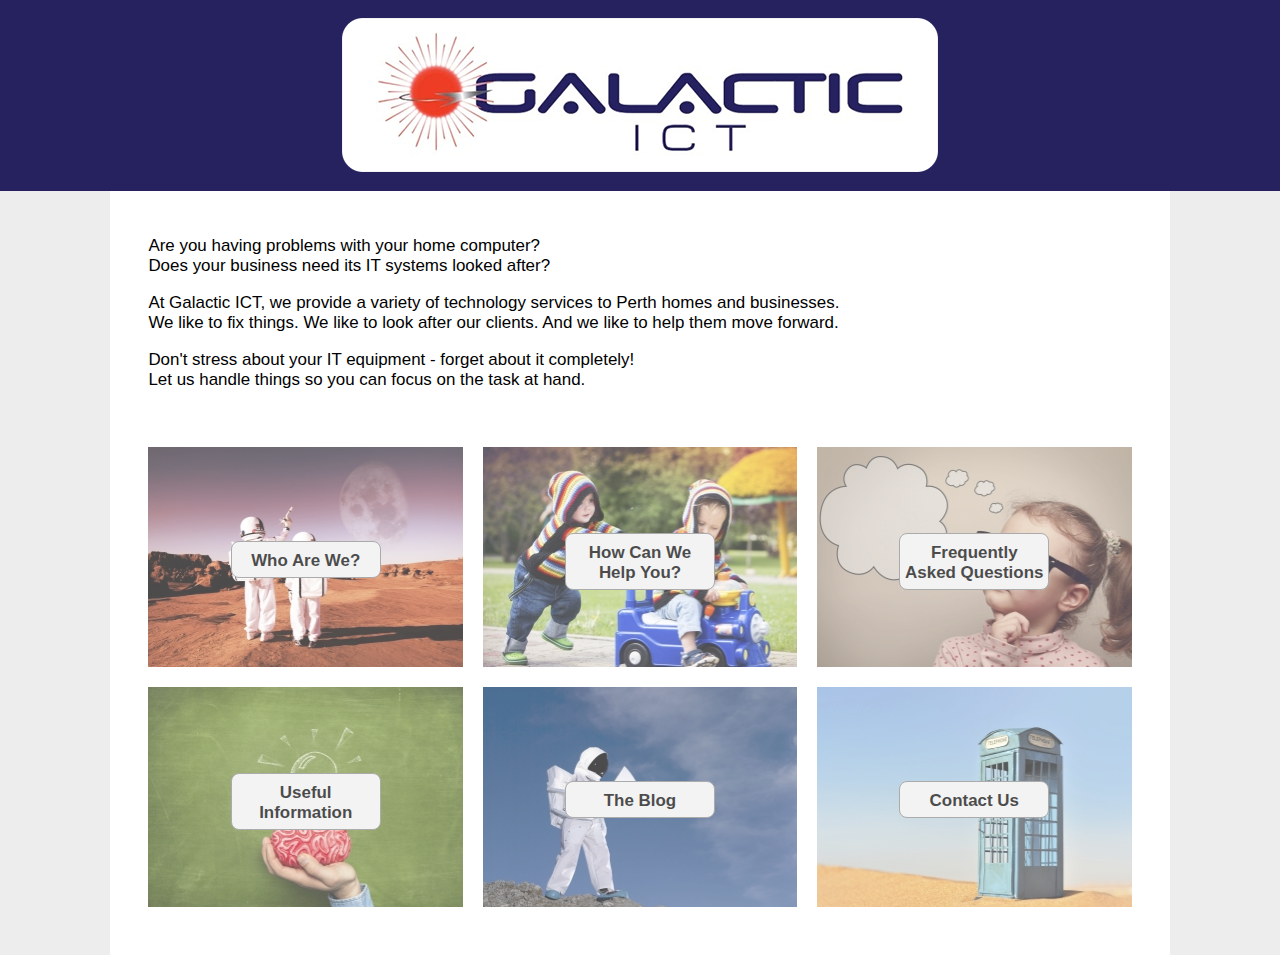
<file: index.html>
<!doctype html>
<html>
<head>
	<meta name="viewport" content="width=device-width, initial-scale=1">
	<title>Galactic ICT</title>
	<link rel="stylesheet" type="text/css" href="main.css">
	<!-- ie8 media query/html5 entity polyfill -->
	<!--[if lt IE 9]>
		<script src="//cdnjs.cloudflare.com/ajax/libs/respond.js/1.4.2/respond.min.js"></script>
	<!-- <![endif] -->
</head>
<body>

<header>
	<div class="container">
		<a href="index.html"><img class="logo" src="images/GICT-logo.png" alt="Galactic ICT" /></a>
		<!-- mobile only phone button -->
		<div class="phone"><a href="tel:+61499888951">0499 888 951</a></div>
	</div>
</header>

<article>
	<div class="container content">
		<!-- mobile only menu button -->
		<a class="menu-button" href="#menu">Menu</a>
	
		<p>Are you having problems with your home computer?<br />
		Does your business need its IT systems looked after?</p>
		<p>At Galactic ICT, we provide a variety of technology services to Perth homes and businesses.<br />
		We like to fix things. We like to look after our clients. And we like to help them move forward.</p>
		<p>Don't stress about your IT equipment - forget about it completely!<br />
		Let us handle things so you can focus on the task at hand.</p>
	</div>
</article>

<nav class="navfront">
	<div class="container content">
		<ul id="menu">
			<li class="menu-who"><a href="about.html"><span>Who Are We?</span></a></li>
			<li class="menu-how twoline"><a href="whatwedo.html"><span>How Can We Help You?</span></a></li>
			<li class="menu-faq twoline last"><a href="faqs.html"><span>Frequently Asked Questions</span></a></li>
			<li class="menu-info twoline"><a href="resources"><span>Useful Information</span></a></li>
			<li class="menu-blog"><a href="blog.html"><span>The Blog</span></a></li>
			<li class="menu-contact last"><a href="contact.html"><span>Contact Us</span></a></li>
			<li class="menu-close"><a href="#">Close Menu</a></li>
		</ul>
		<div class="clear"></div>
	</div>
</nav>

</body>
</html>
</file>
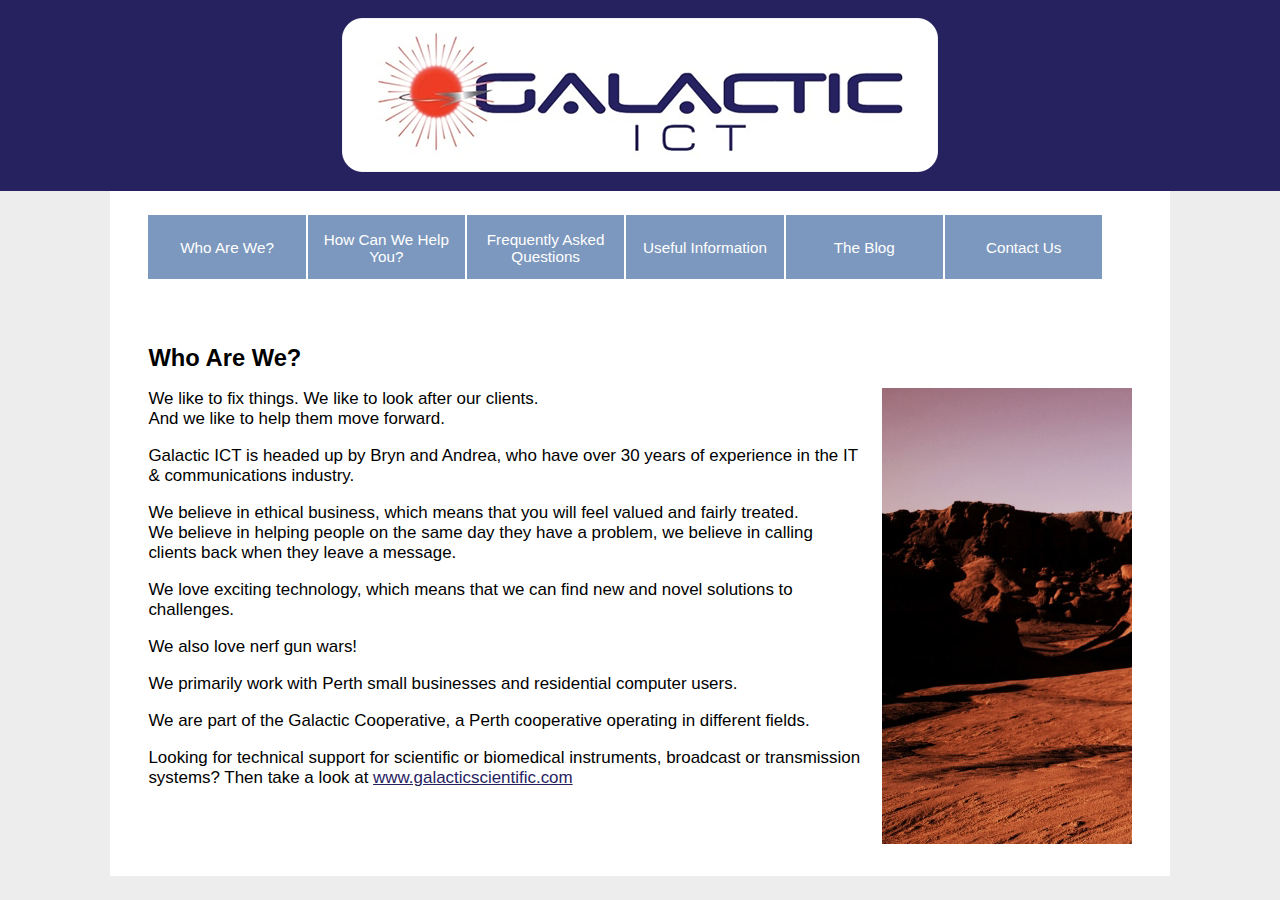
<file: about.html>
<!doctype html>
<html>
<head>
	<meta name="viewport" content="width=device-width, initial-scale=1">
	<title>Galactic ICT</title>
	<link rel="stylesheet" type="text/css" href="main.css">
	<!-- ie8 media query/html5 entity polyfill -->
	<!--[if lt IE 9]>
		<script src="//cdnjs.cloudflare.com/ajax/libs/respond.js/1.4.2/respond.min.js"></script>
	<!-- <![endif] -->
</head>
<body>

<header>
	<div class="container">
		<a href="index.html"><img class="logo" src="images/GICT-logo.png" alt="Galactic ICT" /></a>
		<!-- mobile only phone button -->
		<div class="phone"><a href="tel:+61499888951">0499 888 951</a></div>
	</div>
</header>

<article class="page">
	<div class="container content">
		<!-- mobile only menu button -->
		<a class="menu-button" href="#menu">Menu</a>
	
		<h1>Who Are We?</h1>
		
		<img class="right-image" src="images/tp-aboutscape.jpg" />
		<p>We like to fix things. We like to look after our clients.<br />
		And we like to help them move forward.</p>

		<p>Galactic ICT is headed up by Bryn and Andrea, who have over 30 years of experience in the IT &amp; communications industry.</p>

		<p>We believe in ethical business, which means that you will feel valued and fairly treated.<br />
		We believe in helping people on the same day they have a problem, we believe in calling clients back when they leave a message.</p>

		<p>We love exciting technology, which means that we can find new and novel solutions to challenges.</p>

		<p>We also love nerf gun wars!</p>

		<p>We primarily work with Perth small businesses and residential computer users.</p>

		<p>We are part of the Galactic Cooperative, a Perth cooperative operating in different fields.</p>

		<p>Looking for technical support for scientific or biomedical instruments, broadcast or transmission systems? Then take a look at <a href="http://www.galacticscientific.com" target="_blank">www.galacticscientific.com</a></p>

		<div class="clear"></div>
	</div>
</article>

<nav class="navbar">
	<div class="navcontainer">
	<div class="container">
		<ul id="menu">
			<li class="menu-who"><a href="about.html"><span>Who Are We?</span></a></li>
			<li class="menu-how twoline"><a href="whatwedo.html"><span>How Can We Help You?</span></a></li>
			<li class="menu-faq twoline last"><a href="faqs.html"><span>Frequently Asked Questions</span></a></li>
			<li class="menu-info twoline"><a href="resources.html"><span>Useful Information</span></a></li>
			<li class="menu-blog"><a href="blog.html"><span>The Blog</span></a></li>
			<li class="menu-contact last"><a href="contact.html"><span>Contact Us</span></a></li>
			<li class="menu-close"><a href="#">Close Menu</a></li>
		</ul>
		<div class="clear"></div>
	</div>
	</div>
</nav>


</body>
</html>
</file>
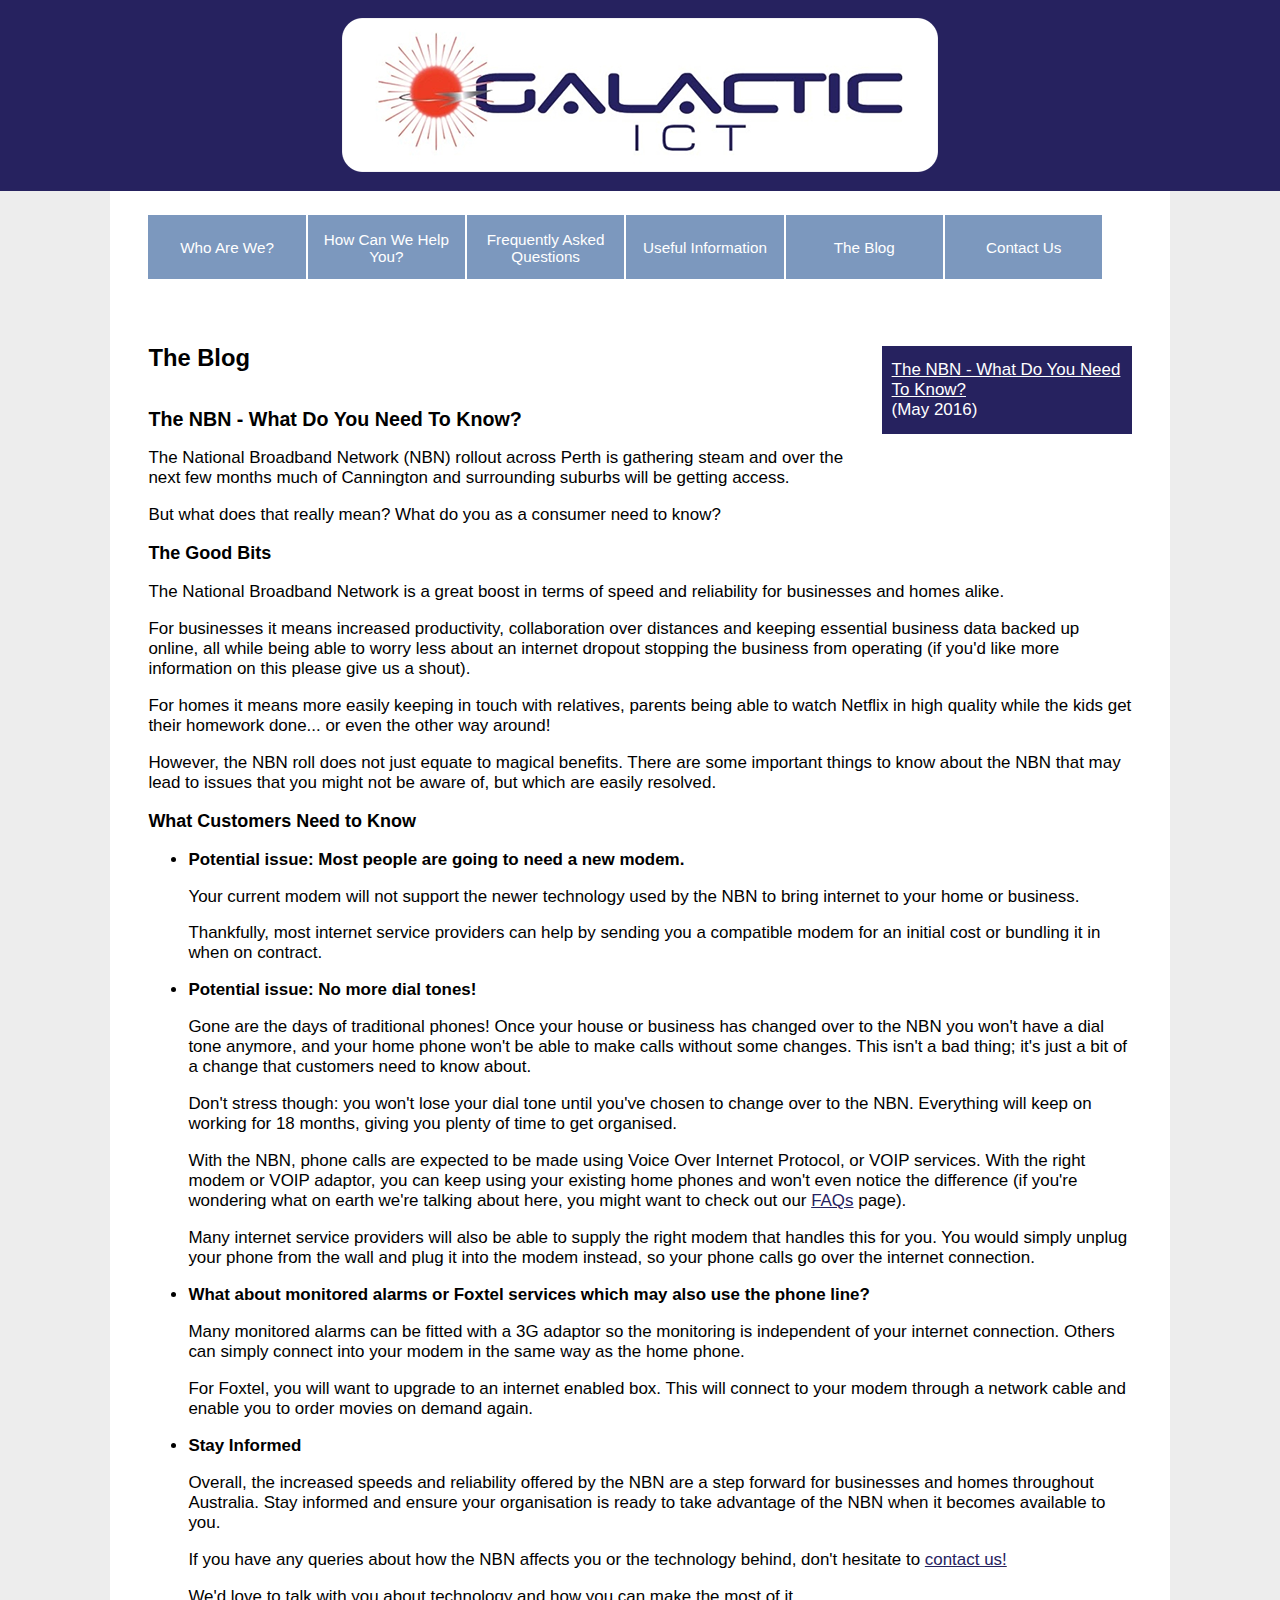
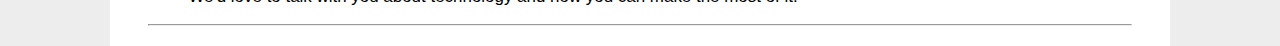
<file: blog.html>
<!doctype html>
<html>
<head>
	<meta name="viewport" content="width=device-width, initial-scale=1">
	<title>Galactic ICT</title>
	<link rel="stylesheet" type="text/css" href="main.css">
	<!-- ie8 media query/html5 entity polyfill -->
	<!--[if lt IE 9]>
		<script src="//cdnjs.cloudflare.com/ajax/libs/respond.js/1.4.2/respond.min.js"></script>
	<!-- <![endif] -->
</head>
<body>

<header>
	<div class="container">
		<a href="index.html"><img class="logo" src="images/GICT-logo.png" alt="Galactic ICT" /></a>
		<!-- mobile only phone button -->
		<div class="phone"><a href="tel:+61499888951">0499 888 951</a></div>
	</div>
</header>

<article class="page blog">
	<div class="container content">
		<!-- mobile only menu button -->
	
	
	<div class="blog-menu">	
		<ul>
			<li><a href="#needtoknow">The NBN - What Do You Need To Know?</a><br />
			(May 2016)</li>
		</ul>
	
	</div>
	
		
	
	<div class="blog-content">
		<h1>The Blog</h1>
		<a class="menu-button" href="#menu">Menu</a>
		
		<!-- blog repeat -->
		<article class="blog-post">
			<h2>The NBN - What Do You Need To Know?</h2>
			
			<p>The National Broadband Network (NBN) rollout across Perth is gathering steam and over the next few months much of Cannington and surrounding suburbs will be getting access.</p>

			<p>But what does that really mean? What do you as a consumer need to know?</p>
			
			<h3>The Good Bits</h3>

			<p>The National Broadband Network is a great boost in terms of speed and reliability for businesses and homes alike.</p>

			<p>For businesses it means increased productivity, collaboration over distances and keeping essential business data backed up online, all while being able to worry less about an internet dropout stopping the business from operating (if you'd like more information on this please give us a shout).</p>

			<p>For homes it means more easily keeping in touch with relatives, parents being able to watch Netflix in high quality while the kids get their homework done... or even the other way around!</p>

			<p>However, the NBN roll does not just equate to magical benefits. There are some important things to know about the NBN that may lead to issues that you might not be aware of, but which are easily resolved.</p>
			
			<h3>What Customers Need to Know</h3>
			
			<ul>
				<li><p><strong>Potential issue: Most people are going to need a new modem.</strong></p>
				<p>Your current modem will not support the newer technology used by the NBN to bring internet to your home or business.</p>
				<p>Thankfully, most internet service providers can help by sending you a compatible modem for an initial cost or bundling it in when on contract.</p>
				</li>
				<li><p><strong>Potential issue: No more dial tones!</strong></p>
				<p>Gone are the days of traditional phones! Once your house or business has changed over to the NBN you won't have a dial tone anymore, and your home phone won't be able to make calls without some changes. This isn't a bad thing; it's just a bit of a change that customers need to know about.</p>
				<p>Don't stress though: you won't lose your dial tone until you've chosen to change over to the NBN. Everything will keep on working for 18 months, giving you plenty of time to get organised.</p>
				<p>With the NBN, phone calls are expected to be made using Voice Over Internet Protocol, or VOIP services. With the right modem or VOIP adaptor, you can keep using your existing home phones and won't even notice the difference (if you're wondering what on earth we're talking about here, you might want to check out our <a href="faqs.html">FAQs</a> page).</p>
				<p>Many internet service providers will also be able to supply the right modem that handles this for you. You would simply unplug your phone from the wall and plug it into the modem instead, so your phone calls go over the internet connection.</p>
				</li>
				<li><p><strong>What about monitored alarms or Foxtel services which may also use the phone line?</strong></p>
				<p>Many monitored alarms can be fitted with a 3G adaptor so the monitoring is independent of your internet connection. Others can simply connect into your modem in the same way as the home phone.</p>
				<p>For Foxtel, you will want to upgrade to an internet enabled box. This will connect to your modem through a network cable and enable you to order movies on demand again.</p>
				</li>
				<li><p><strong>Stay Informed</strong></p>
				<p>Overall, the increased speeds and reliability offered by the NBN are a step forward for businesses and homes throughout Australia. Stay informed and ensure your organisation is ready to take advantage of the NBN when it becomes available to you.</p>
				<p>If you have any queries about how the NBN affects you or the technology behind, don't hesitate to <a href="contact.html">contact us!</a></p>
				<p>We'd love to talk with you about technology and how you can make the most of it.</p>		
		</article>
		<hr />
		<!-- end blog repeat -->

	</div>
	
	
		<div class="clear"></div>
	</div>
</article>

<nav class="navbar">
	<div class="navcontainer">
	<div class="container">
		<ul id="menu">
			<li class="menu-who"><a href="about.html"><span>Who Are We?</span></a></li>
			<li class="menu-how twoline"><a href="whatwedo.html"><span>How Can We Help You?</span></a></li>
			<li class="menu-faq twoline last"><a href="faqs.html"><span>Frequently Asked Questions</span></a></li>
			<li class="menu-info twoline"><a href="resources.html"><span>Useful Information</span></a></li>
			<li class="menu-blog"><a href="blog.html"><span>The Blog</span></a></li>
			<li class="menu-contact last"><a href="contact.html"><span>Contact Us</span></a></li>
			<li class="menu-close"><a href="#">Close Menu</a></li>
		</ul>
		<div class="clear"></div>
	</div>
	</div>
</nav>


</body>
</html>
</file>
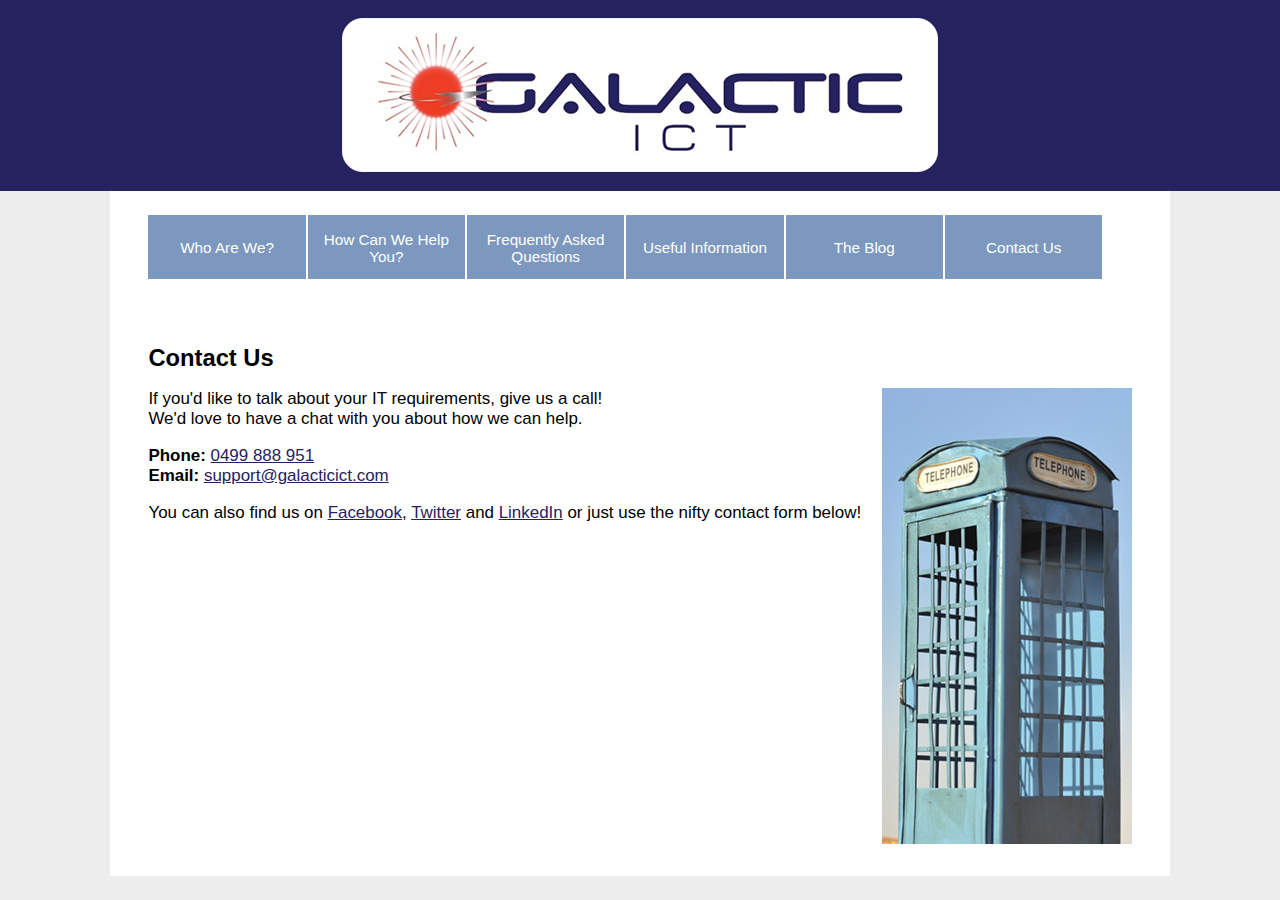
<file: contact.html>
<!doctype html>
<html>
<head>
	<meta name="viewport" content="width=device-width, initial-scale=1">
	<title>Galactic ICT</title>
	<link rel="stylesheet" type="text/css" href="main.css">
	<!-- ie8 media query/html5 entity polyfill -->
	<!--[if lt IE 9]>
		<script src="//cdnjs.cloudflare.com/ajax/libs/respond.js/1.4.2/respond.min.js"></script>
	<!-- <![endif] -->
</head>
<body>

<header>
	<div class="container">
		<a href="index.html"><img class="logo" src="images/GICT-logo.png" alt="Galactic ICT" /></a>
		<!-- mobile only phone button -->
		<div class="phone"><a href="tel:+61499888951">0499 888 951</a></div>
	</div>
</header>

<article class="page">
	<div class="container content">
		<!-- mobile only menu button -->
		<a class="menu-button" href="#menu">Menu</a>
	
		<h1>Contact Us</h1>
		
		<img class="right-image" src="images/tp-phonebooth.jpg" />
		<p>If you'd like to talk about your IT requirements, give us a call!<br />
		We'd love to have a chat with you about how we can help.</p>

		<p><strong>Phone:</strong> <a href="tel:+61499888951">0499 888 951</a><br />
		<strong>Email:</strong> <a href="mailto:support@galacticict.com">support@galacticict.com</a></p>
		
		<p>You can also find us on <a href="https://www.facebook.com/galacticict/" target="_blank">Facebook</a>, <a href="https://twitter.com/GalacticICT" target="_blank">Twitter</a> and <a href="https://www.linkedin.com/company/galactic-ict">LinkedIn</a> or just use the nifty contact form below!</p>

		<div class="clear"></div>
		</div>
</article>

<div class="clear"></div>

<nav class="navbar">
	<div class="navcontainer">
	<div class="container">
		<ul id="menu">
			<li class="menu-who"><a href="about.html"><span>Who Are We?</span></a></li>
			<li class="menu-how twoline"><a href="whatwedo.html"><span>How Can We Help You?</span></a></li>
			<li class="menu-faq twoline last"><a href="faqs.html"><span>Frequently Asked Questions</span></a></li>
			<li class="menu-info twoline"><a href="resources.html"><span>Useful Information</span></a></li>
			<li class="menu-blog"><a href="blog.html"><span>The Blog</span></a></li>
			<li class="menu-contact last"><a href="contact.html"><span>Contact Us</span></a></li>
			<li class="menu-close"><a href="#">Close Menu</a></li>
		</ul>
		<div class="clear"></div>
	</div>
	</div>
</nav>


</body>
</html>
</file>
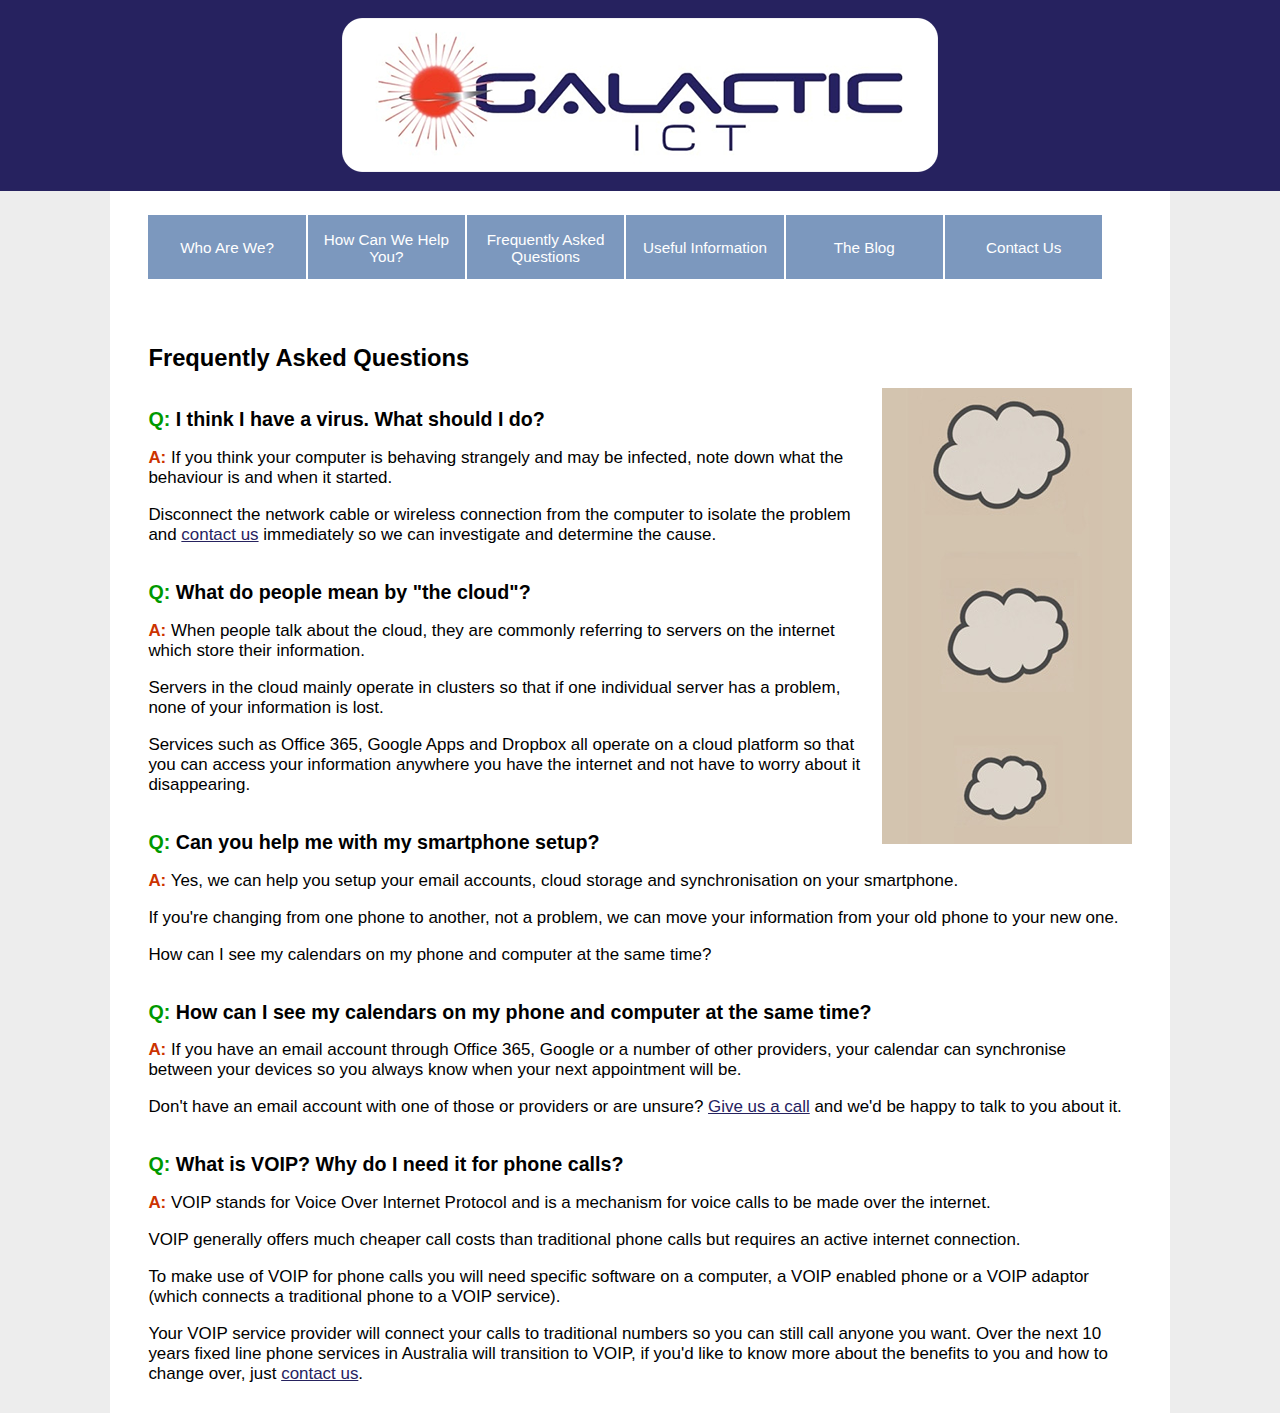
<file: faqs.html>
<!doctype html>
<html>
<head>
	<meta name="viewport" content="width=device-width, initial-scale=1">
	<title>Galactic ICT</title>
	<link rel="stylesheet" type="text/css" href="main.css">
	<!-- ie8 media query/html5 entity polyfill -->
	<!--[if lt IE 9]>
		<script src="//cdnjs.cloudflare.com/ajax/libs/respond.js/1.4.2/respond.min.js"></script>
	<!-- <![endif] -->
</head>
<body>

<header>
	<div class="container">
		<a href="index.html"><img class="logo" src="images/GICT-logo.png" alt="Galactic ICT" /></a>
		<!-- mobile only phone button -->
		<div class="phone"><a href="tel:+61823989834">(08) 2398 9834</a></div>
	</div>
</header>

<article class="page">
	<div class="container content">
		<!-- mobile only menu button -->
		<a class="menu-button" href="#menu">Menu</a>
	
		<h1>Frequently Asked Questions</h1>
		
		<img class="right-image" src="images/tp-qanda.jpg" />
		
		<h2><span class="question">Q:</span> I think I have a virus. What should I do?</h2>
		<p><span class="answer">A:</span> If you think your computer is behaving strangely and may be infected, note down what the behaviour is and when it started.</p>	
		<p>Disconnect the network cable or wireless connection from the computer to isolate the problem and <a href="contact.html">contact us</a> immediately so we can investigate and determine the cause.</p>

		<h2><span class="question">Q:</span> What do people mean by "the cloud"? </h2>
		<p><span class="answer">A:</span> When people talk about the cloud, they are commonly referring to servers on the internet which store their information.</p>
		<p>Servers in the cloud mainly operate in clusters so that if one individual server has a problem, none of your information is lost.</p>
		<p>Services such as Office 365, Google Apps and Dropbox all operate on a cloud platform so that you can access your information anywhere you have the internet and not have to worry about it disappearing.</p>

		<h2><span class="question">Q:</span> Can you help me with my smartphone setup?</h2>
		<p><span class="answer">A:</span> Yes, we can help you setup your email accounts, cloud storage and synchronisation on your smartphone.</p>
		<p>If you're changing from one phone to another, not a problem, we can move your information from your old phone to your new one.</p>
		<p>How can I see my calendars on my phone and computer at the same time? </p>

		<h2><span class="question">Q:</span> How can I see my calendars on my phone and computer at the same time? </h2>
		<p><span class="answer">A:</span> If you have an email account through Office 365, Google or a number of other providers, your calendar can synchronise between your devices so you always know when your next appointment will be.</p>
		<p>Don't have an email account with one of those or providers or are unsure? <a href="contact.html">Give us a call</a> and we'd be happy to talk to you about it.</p>

		<h2><span class="question">Q:</span> What is VOIP? Why do I need it for phone calls? </h2>
		<p><span class="answer">A:</span> VOIP stands for Voice Over Internet Protocol and is a mechanism for voice calls to be made over the internet.</p>
		<p>VOIP generally offers much cheaper call costs than traditional phone calls but requires an active internet connection.</p>
		<p>To make use of VOIP for phone calls you will need specific software on a computer, a VOIP enabled phone or a VOIP adaptor (which connects a traditional phone to a VOIP service).</p>
		<p>Your VOIP service provider will connect your calls to traditional numbers so you can still call anyone you want. Over the next 10 years fixed line phone services in Australia will transition to VOIP, if you'd like to know more about the benefits to you and how to change over, just <a href="contact.html">contact us</a>.</p>		
		
		<div class="clear"></div>
		</div>
</article>

<nav class="navbar">
	<div class="navcontainer">
	<div class="container">
		<ul id="menu">
			<li class="menu-who"><a href="about.html"><span>Who Are We?</span></a></li>
			<li class="menu-how twoline"><a href="whatwedo.html"><span>How Can We Help You?</span></a></li>
			<li class="menu-faq twoline last"><a href="faqs.html"><span>Frequently Asked Questions</span></a></li>
			<li class="menu-info twoline"><a href="resources.html"><span>Useful Information</span></a></li>
			<li class="menu-blog"><a href="blog.html"><span>The Blog</span></a></li>
			<li class="menu-contact last"><a href="contact.html"><span>Contact Us</span></a></li>
			<li class="menu-close"><a href="#">Close Menu</a></li>
		</ul>
		<div class="clear"></div>
	</div>
	</div>
</nav>


</body>
</html>
</file>
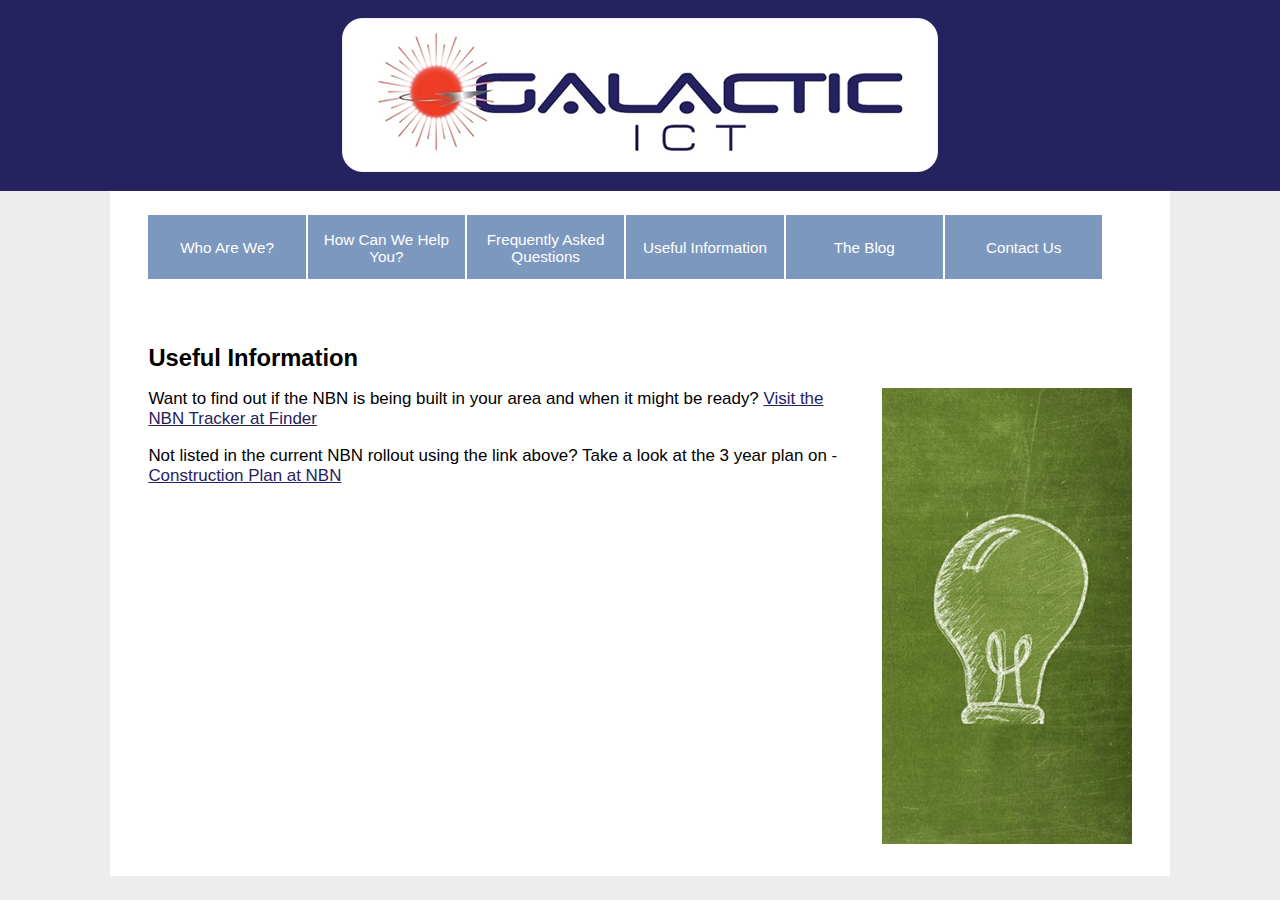
<file: resources.html>
<!doctype html>
<html>
<head>
	<meta name="viewport" content="width=device-width, initial-scale=1">
	<title>Galactic ICT</title>
	<link rel="stylesheet" type="text/css" href="main.css">
	<!-- ie8 media query/html5 entity polyfill -->
	<!--[if lt IE 9]>
		<script src="//cdnjs.cloudflare.com/ajax/libs/respond.js/1.4.2/respond.min.js"></script>
	<!-- <![endif] -->
</head>
<body>

<header>
	<div class="container">
		<a href="index.html"><img class="logo" src="images/GICT-logo.png" alt="Galactic ICT" /></a>
		<!-- mobile only phone button -->
		<div class="phone"><a href="tel:+61499888951">0499 888 951</a></div>
	</div>
</header>

<article class="page">
	<div class="container content">
		<!-- mobile only menu button -->
		<a class="menu-button" href="#menu">Menu</a>
	
		<h1>Useful Information</h1>
		
		<img class="right-image" src="images/tp-useful.jpg" />
		<p>Want to find out if the NBN is being built in your area and when it might be ready?
<a href="http://www.finder.com.au/nbn-tracker" target="_blank">Visit the NBN Tracker at Finder</a></p>

		<p>Not listed in the current NBN rollout using the link above?
Take a look at the 3 year plan on - <a href="http://www.nbnco.com.au/learn-about-the-nbn/three-year-construction-plan.html" target="_blank">Construction Plan at NBN</a></p>

		<div class="clear"></div>
	</div>
</article>

<div class="clear"></div>

<nav class="navbar">
	<div class="navcontainer">
	<div class="container">
		<ul id="menu">
			<li class="menu-who"><a href="about.html"><span>Who Are We?</span></a></li>
			<li class="menu-how twoline"><a href="whatwedo.html"><span>How Can We Help You?</span></a></li>
			<li class="menu-faq twoline last"><a href="faqs.html"><span>Frequently Asked Questions</span></a></li>
			<li class="menu-info twoline"><a href="resources.html"><span>Useful Information</span></a></li>
			<li class="menu-blog"><a href="blog.html"><span>The Blog</span></a></li>
			<li class="menu-contact last"><a href="contact.html"><span>Contact Us</span></a></li>
			<li class="menu-close"><a href="#">Close Menu</a></li>
		</ul>
		<div class="clear"></div>
	</div>
	</div>
</nav>


</body>
</html>
</file>
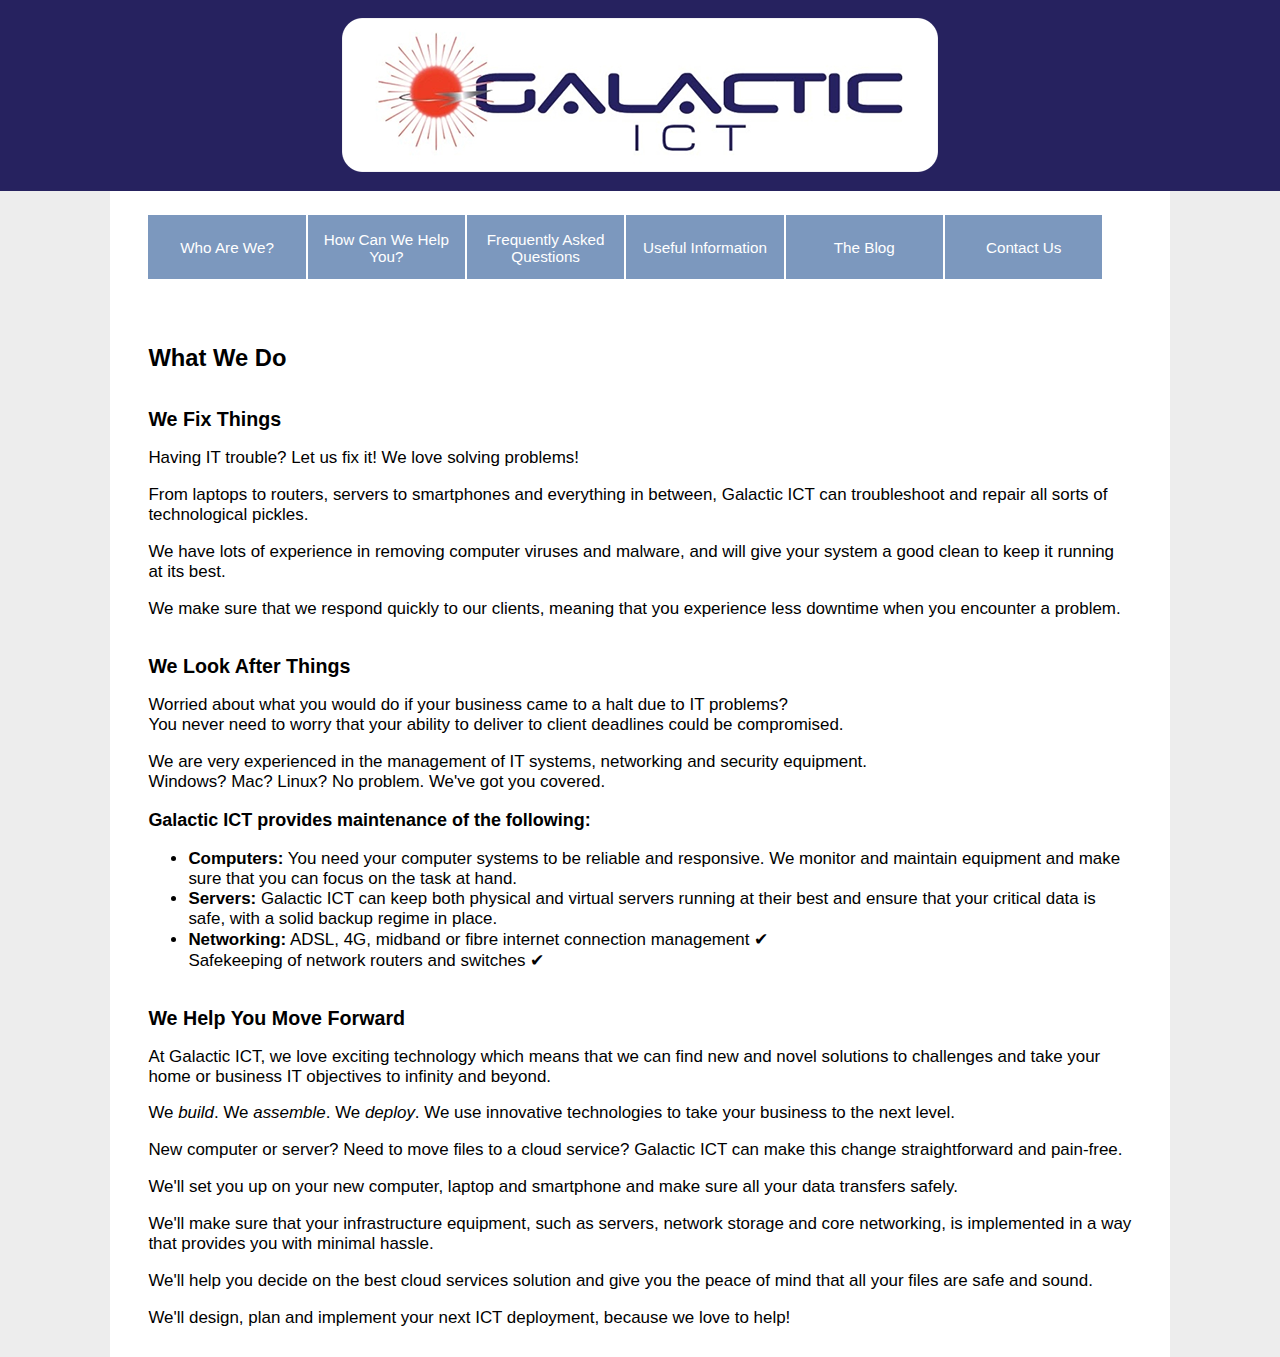
<file: whatwedo.html>
<!doctype html>
<html>
<head>
	<meta name="viewport" content="width=device-width, initial-scale=1">
	<title>Galactic ICT</title>
	<link rel="stylesheet" type="text/css" href="main.css">
	<!-- ie8 media query/html5 entity polyfill -->
	<!--[if lt IE 9]>
		<script src="//cdnjs.cloudflare.com/ajax/libs/respond.js/1.4.2/respond.min.js"></script>
	<!-- <![endif] -->
</head>
<body>

<header>
	<div class="container">
		<a href="index.html"><img class="logo" src="images/GICT-logo.png" alt="Galactic ICT" /></a>
		<!-- mobile only phone button -->
		<div class="phone"><a href="tel:+61499888951">0499 888 951</a></div>
	</div>
</header>

<article class="page">
	<div class="container content">
		<!-- mobile only menu button -->
		<a class="menu-button" href="#menu">Menu</a>
	
		<h1>What We Do</h1>
		
		<h2>We Fix Things</h2>
		<p>Having IT trouble? Let us fix it! We love solving problems!</p>

		<p>From laptops to routers, servers to smartphones and everything in between, Galactic ICT can troubleshoot and repair all sorts of technological pickles.</p>

		<p>We have lots of experience in removing computer viruses and malware, and will give your system a good clean to keep it running at its best.</p>

		<p>We make sure that we respond quickly to our clients, meaning that you experience less downtime when you encounter a problem.</p>

		<h2>We Look After Things</h2>
		
		<p>Worried about what you would do if your business came to a halt due to IT problems?<br />
		You never need to worry that your ability to deliver to client deadlines could be compromised.</p>

		<p>We are very experienced in the management of IT systems, networking and security equipment.<br />
		Windows? Mac? Linux? No problem. We've got you covered.</p>

		<h3>Galactic ICT provides maintenance of the following:</h3>
		
		<ul>
			<li><strong>Computers:</strong> You need your computer systems to be reliable and responsive. We monitor and maintain equipment and make sure that you can focus on the task at hand.</li>
			<li><strong>Servers:</strong> Galactic ICT can keep both physical and virtual servers running at their best and ensure that your critical data is safe, with a solid backup regime in place.</li>
			<li><strong>Networking:</strong> ADSL, 4G, midband or fibre internet connection management &#10004;<br />
			Safekeeping of network routers and switches &#10004;</li>
		</ul>
		
		<h2>We Help You Move Forward</h2>
		
		<p>At Galactic ICT, we love exciting technology which means that we can find new and novel solutions to challenges and take your home or business IT objectives to infinity and beyond.</p>
		
		<p>We <em>build</em>. We <em>assemble</em>. We <em>deploy</em>. We use innovative technologies to take your business to the next level.</p>
		
		<p>New computer or server? Need to move files to a cloud service? Galactic ICT can make this change straightforward and pain-free.</p>
		
		<p>We'll set you up on your new computer, laptop and smartphone and make sure all your data transfers safely.</p>
		
		<p>We'll make sure that your infrastructure equipment, such as servers, network storage and core networking, is implemented in a way that provides you with minimal hassle.</p>
		
		<p>We'll help you decide on the best cloud services solution and give you the peace of mind that all your files are safe and sound.</p>
		
		<p>We'll design, plan and implement your next ICT deployment, because we love to help!</p>

		<div class="clear"></div>
	</div>
</article>

<nav class="navbar">
	<div class="navcontainer">
	<div class="container">
		<ul id="menu">
			<li class="menu-who"><a href="about.html"><span>Who Are We?</span></a></li>
			<li class="menu-how twoline"><a href="whatwedo.html"><span>How Can We Help You?</span></a></li>
			<li class="menu-faq twoline last"><a href="faqs.html"><span>Frequently Asked Questions</span></a></li>
			<li class="menu-info twoline"><a href="resources.html"><span>Useful Information</span></a></li>
			<li class="menu-blog"><a href="blog.html"><span>The Blog</span></a></li>
			<li class="menu-contact last"><a href="contact.html"><span>Contact Us</span></a></li>
			<li class="menu-close"><a href="#">Close Menu</a></li>
		</ul>
		<div class="clear"></div>
	</div>
	</div>
</nav>


</body>
</html>
</file>
<file: main.css>
* {
	box-sizing: border-box;
}

body {
	background-color: #ededed;
}

a {
	color: #26225F;
}

a:hover {
	color: #7c98be;
}

body {
	margin: 0px;
	padding: 0px;
	font: 1.06em Helvetica, Arial, sans-serif;
}

img {
	border: 0px;
}

.clear {
	clear: both;
}

h1 {
	font-size: 1.4em;
}

h2 {
	margin-top: 36px;
	font-size: 1.16em;
}

h3 {
	font-size: 1.06em;
}

header {
	background-color: #26225F;
}

header .container {
	text-align: center;
}

.container {
	max-width: 1060px;
	padding: 0 3%;
	margin: 0 auto;
}

.logo {
	width: 100%;
	max-width: 596px;
	max-height: 154px;
	margin: 18px auto 14px auto;
}

.content {
	padding-top: 28px;
	padding-bottom: 12px;
	background-color: #fff;
}

nav .container {
	padding-bottom: 28px;
}


nav ul {
	list-style: none;
	padding: 0;
	margin: 0;
}

nav li a {
	display: block;
	text-align: center;
	text-decoration: none;
}

.menu-close {
	display: none;
}

.right-image {
	float: right;
	margin: 0 0 20px 20px;
}

.question {
	color: #009900;
}

.answer {
	color: #cc3300;
	font-weight: bold;
}

.blog-menu {
	float: right;
	width: 250px;
	color: #fff;
	margin-left: 32px;
	margin-bottom: 32px;
}

.blog-menu ul {
	list-style: none;
	padding: 0;
}

.blog-menu li {
	display: block;
	padding: 14px 10px;
	margin-bottom: 3px;
	background-color: #26225F;

}

.blog-menu a {
	color: #fff;
}
.blog-menu a:hover {
	color: #ccc;
}


/* desktop specific styles */
@media screen and (min-width: 737px) {
	
	/* disabled for desktop */
	.phone {
		display: none;
	}
	
	/* disabled for desktop */
	.menu-button {
		display: none;
	}
	
	/* disabled for desktop */
	.menu-close {
		display: none;
	}

	/* menu */
	.navfront li, nav li a {
		height: 220px;
	}
	
	/* menu image frame */
	.navfront li {
		width: 32%;
		margin-right: 2%;
		margin-bottom: 20px;
		background: #b4c8de;
		float: left;
		opacity: 0.7;
		filter: alpha(opacity=70);
	}
	
	.navfront li:hover {
		opacity: 1;
		filter: alpha(opacity=100);
	}
	
	/* last item in grid has no margin */
	.navfront .last {
		margin-right: 0;
	}
	
	/* make the image a link */
	.navfront li a {
		width: 100%;
		padding-top: 94px;
		color: #000;
		font-weight: bold;
		text-align: center;
	}
	
	/* menu items with two lines need less padding */
	.navfront li.twoline a {
		padding-top: 86px;
	}
	
	/* white button on image */
	.navfront li a span {
		width: 150px;
		margin: 0 auto;
		display: block;
		padding: 9px 4px 6px 4px;
		background-color: #eee;
		border-radius: 8px;
		border: 1px solid #888;
	}
	
	/* menu images */
	.navfront .menu-who {
		background-image: url("images/tp-about.jpg");
	}	
	.navfront .menu-how {
		background-image: url("images/tp-whatwedo.jpg");
	}	
	.navfront .menu-faq {
		background-image: url("images/tp-faq.jpg");
	}	
	.navfront .menu-info {
		background-image: url("images/tp-resources.jpg");
	}	
	.navfront .menu-blog {
		background-image: url("images/tp-blog.jpg");
	}	
	.navfront .menu-contact {
		background-image: url("images/tp-contact.jpg");
	}
	
	/* page navigation */
	
	.navbar .navcontainer {
		position: absolute;
		top: 191px;
		left: 0;
		width: 100%;
	}

	.navbar .container {
		background-color: #fff;
	}
	
	.navbar a {
		display: block;
		float: left;
		width: 16%;
		height: 64px;
		color: #fff;
		padding: 8px 8px;
		text-decoration: none;
		font-size: 0.9em;
		text-align: center;
		margin-top: 24px;
		margin-right: 2px;
		background-color: #7c98be;
	}
	
	.navbar a:hover {
		background: #26225f;
		color: #fff;
	}
	
	
	/* menu padding overrides */
	.navbar .menu-who a {
		padding-top: 24px;
	}	
	.navbar .menu-how a {
		padding-top: 16px;
	}	
	.navbar .menu-faq a {
		padding-top: 6px;
	}	
	.navbar .menu-info a {
		padding-top: 16px;
	}	
	.navbar .menu-blog a {
		padding-top: 24px;
	}	
	.navbar .menu-contact a {
		margin-right: 0;
		padding-top: 24px;
	}
	
	.page {
		margin-top: 110px;
	}
}

/* overrides for larger screen */
@media screen and (min-width: 875px) {
	/* menu padding overrides */
	.navbar .menu-faq a {
		padding-top: 16px;
	}	
}

@media screen and (min-width: 915px) {
	.navbar .menu-info a {
		padding-top: 24px;
	}	
}

/* mobile specific styles */
@media screen and (max-width: 736px) {
	.phone a {
		display: block;
		width: 120px;
		height: 34px;
		line-height: 34px;
		text-align: center;
		text-decoration: none;
		color: #000;
		font-size: 0.9em;
		background-color: #f4f4f4;
		position: absolute;
		top: 0;
		right: 0;
		border-bottom-left-radius: 8px;
		border-left: 1px solid #cecece;
		border-bottom: 1px solid #cecece;
	}
	
	.phone a:hover {
		background-color: #ccc;
	}
	
	.menu-button {
		display: block;
		float: right;
		width: 110px;
		height: 34px;
		line-height: 34px;
		color: #fff;
		text-decoration: none;
		font-size: 0.9em;
		text-align: center;
		margin-left: 20px;
		margin-bottom: 20px;
		background-color: #7c98be;
		border-radius: 8px;
	}
	
	.menu-button:hover {
		background: #26225f;
		color: #fff;
	}
	
	/* navfront */
	
	nav {
		width: 100%;
		margin: 16px 0 0 0;
	}
	
	nav li a {
		color: #fff;
		font-size: 0.9em;
		width: 100%;
		height: 32px;
		line-height: 32px;
		background: #7c98be;
		border-bottom: 2px solid #fff;
	}
	
	nav li a:hover {
		background: #26225f;
		color: #fff;
	}
	
	.right-image {
		width: 125px;
		height: 228px;
		clear: both;
		float: right;
		margin: 30px 0 20px 20px;
	}
	
	.blog {
		display: table;
	}
	
	.blog-menu {
		float: none;
		width: 100%;
		display: table-footer-group;
	}
	
	.blog-menu li {

	}
	
	.blog-content {
		display: table-header-group;
	}
}
</file>
